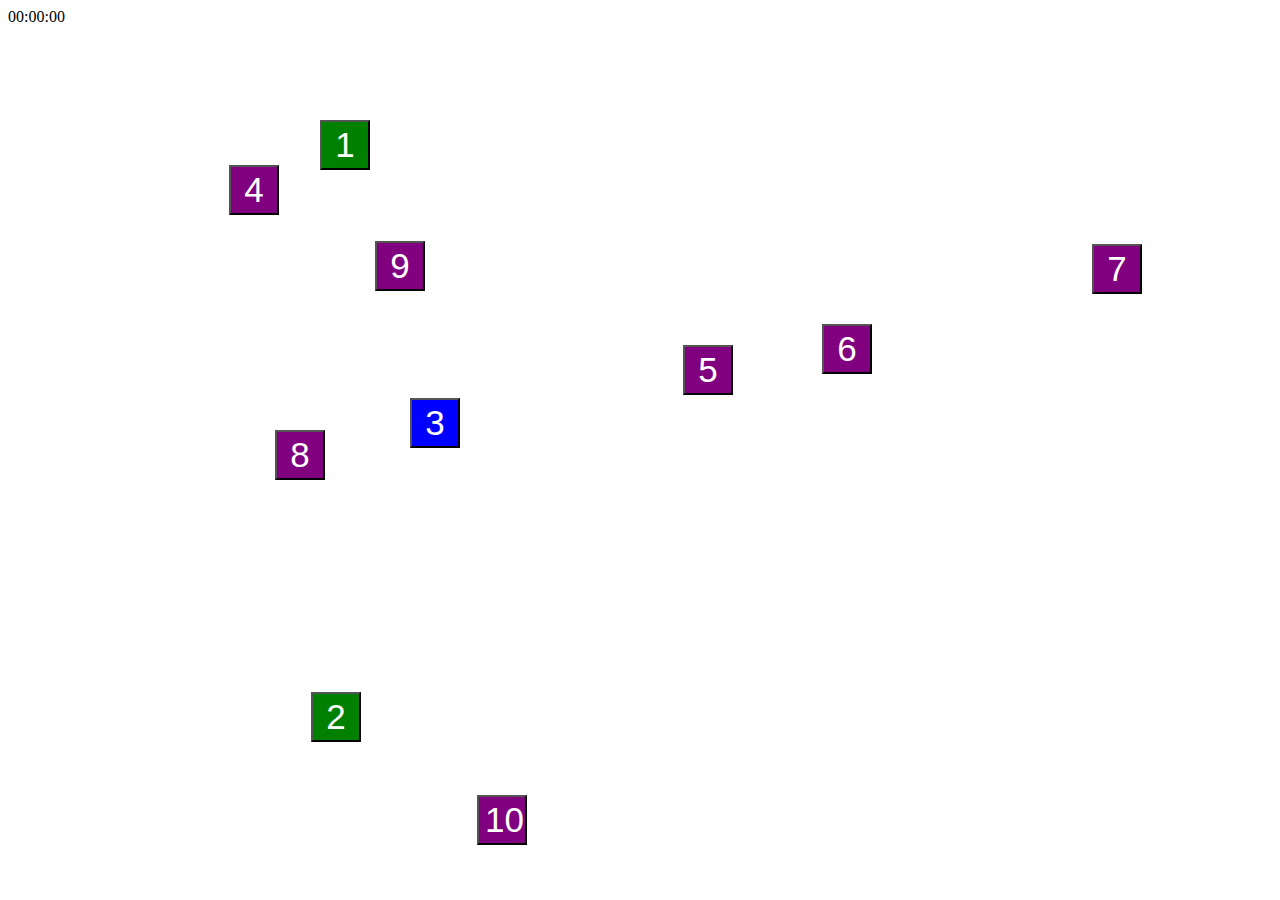
<file: platforms/ios/www/index.html>
<html>
<head>
	<meta name="viewport" content="width=device-width, initial-scale=1">
	<script type='application/javascript' src='fastclick.js'></script>
</head>
<body>
	<script type="text/javascript">
		if ('addEventListener' in document) {
		    document.addEventListener('DOMContentLoaded', function() {
		        FastClick.attach(document.body);
		    }, false);
		}

	function formatatempo(segs) {
		min = 0;
		hr = 0;

		while(segs>=60) {
			if (segs >=60) {
				segs = segs-60;
				min = min+1;
			}
		}

		while(min>=60) {
			if (min >=60) {
				min = min-60;
				hr = hr+1;
			}
		}

		if (hr < 10) {hr = "0"+hr}
		if (min < 10) {min = "0"+min}
		if (segs < 10) {segs = "0"+segs}
		fin = hr+":"+min+":"+segs
		return fin;
	}

	var segundos = 0; //inicio do cronometro

	function conta() {
		segundos++;
		document.getElementById("counter").innerHTML = formatatempo(segundos);
		tempoFinal = formatatempo(segundos);
	}

	function inicia(){
		interval = setInterval("conta();",1000);
	}

	function para(){
		clearInterval(interval);
	}

	function zera(){
		clearInterval(interval);
		segundos = 0;
		document.getElementById("counter").innerHTML = formatatempo(segundos);
	}

	inicia();
	atual = 1;
	function posicao(int){
		if(int == atual){
			atual += 1;
			idbotao = "botao"+int;
			document.getElementById(idbotao).style.display = "none";
			if(atual == 11){
				para();
				alert("ganhou! Acabou em " + tempoFinal + " segundos");
			}
		}
		else{
			alert("errou");
		}
	}

	function getRandomPosition(element) {
		var x = document.body.offsetHeight-element.clientHeight;
		var y = document.body.offsetWidth-element.clientWidth;
		var randomX = Math.floor(Math.random()*x);
		var randomY = Math.floor(Math.random()*y);
		return [randomX,randomY];
	}
	window.onload = function() {

		// for(i=1;i<11;i++){
		// 	var botao = [];
		// 	botao[i] = document.createElement('BUTTON');
		// 	var t = document.createTextNode(i);
		// 	botao[i].appendChild(t);
		// 	botao[i].setAttribute("style", "position:absolute;background:green;height: 50px;width: 50px;color:white;font-size: 35px;");
		// 	// botao[i].setAttribute("id", "botao");
		// 	// botao[i].setAttribute("class", "fade-in two");
		// 	// botao[i].value = 1;
		// 	// botao[i].onclick = function(){posicao(i);};
		// 	// document.body.appendChild(botao[i]);
		// 	// var xy = getRandomPosition(botao[i]);
		// 	botao[i].style.top = xy[0] + 'px';
		// 	botao[i].style.left = xy[1] + 'px';
		// }

		var botao1 = document.createElement('BUTTON');
		var t = document.createTextNode("1");
		botao1.appendChild(t);
		botao1.setAttribute("style", "position:absolute;background:green;height: 50px;width: 50px;color:white;font-size: 35px;");
		botao1.setAttribute("id", "botao1");
		botao1.setAttribute("class", "fade-in two");
		botao1.value = 1;
		botao1.onclick = function(){posicao(1);};
		document.body.appendChild(botao1);
		var xy = getRandomPosition(botao1);
		botao1.style.top = xy[0] + 'px';
		botao1.style.left = xy[1] + 'px';

		var botao2 = document.createElement('BUTTON');
		var t = document.createTextNode("2");
		botao2.appendChild(t);
		botao2.setAttribute("style", "position:absolute;background:green;height: 50px;width: 50px;color:white;font-size: 35px;");
		botao2.setAttribute("id", "botao2");
		botao2.setAttribute("class", "fade-in two");
		botao2.value = 1;
		botao2.onclick = function(){posicao(2);};
		document.body.appendChild(botao2);
		var xy = getRandomPosition(botao2);
		botao2.style.top = xy[0] + 'px';
		botao2.style.left = xy[1] + 'px';

		var botao3 = document.createElement('BUTTON');
		var t = document.createTextNode("3");
		botao3.setAttribute("class", "fade-in three");
		botao3.appendChild(t);
		botao3.setAttribute("style", "position:absolute;background:blue;height: 50px;width: 50px;color:white;font-size: 35px;");
		botao3.setAttribute("id", "botao3");
		botao3.value = 3;
		botao3.onclick = function(){posicao(3);};
		document.body.appendChild(botao3);
		var xy = getRandomPosition(botao3);
		botao3.style.top = xy[0] + 'px';
		botao3.style.left = xy[1] + 'px';

		var botao4 = document.createElement('BUTTON');
		var t = document.createTextNode("4");
		botao4.setAttribute("class", "fade-in four");
		botao4.appendChild(t);
		botao4.setAttribute("style", "position:absolute;background:purple;height: 50px;width: 50px;color:white;font-size: 35px;");
		botao4.setAttribute("id", "botao4");
		botao4.value = 4;
		botao4.onclick = function(){posicao(4);};
		document.body.appendChild(botao4);
		var xy = getRandomPosition(botao4);
		botao4.style.top = xy[0] + 'px';
		botao4.style.left = xy[1] + 'px';

		var botao5 = document.createElement('BUTTON');
		var t = document.createTextNode("5");
		botao5.setAttribute("class", "fade-in four");
		botao5.appendChild(t);
		botao5.setAttribute("style", "position:absolute;background:purple;height: 50px;width: 50px;color:white;font-size: 35px;");
		botao5.setAttribute("id", "botao5");
		botao5.value = 5;
		botao5.onclick = function(){posicao(5);};
		document.body.appendChild(botao5);
		var xy = getRandomPosition(botao5);
		botao5.style.top = xy[0] + 'px';
		botao5.style.left = xy[1] + 'px';

		var botao6 = document.createElement('BUTTON');
		var t = document.createTextNode("6");
		botao6.setAttribute("class", "fade-in four");
		botao6.appendChild(t);
		botao6.setAttribute("style", "position:absolute;background:purple;height: 50px;width: 50px;color:white;font-size: 35px;");
		botao6.setAttribute("id", "botao6");
		botao6.value = 6;
		botao6.onclick = function(){posicao(6);};
		document.body.appendChild(botao6);
		var xy = getRandomPosition(botao6);
		botao6.style.top = xy[0] + 'px';
		botao6.style.left = xy[1] + 'px';

		var botao7 = document.createElement('BUTTON');
		var t = document.createTextNode("7");
		botao7.setAttribute("class", "fade-in four");
		botao7.appendChild(t);
		botao7.setAttribute("style", "position:absolute;background:purple;height: 50px;width: 50px;color:white;font-size: 35px;");
		botao7.setAttribute("id", "botao7");
		botao7.value = 7;
		botao7.onclick = function(){posicao(7);};
		document.body.appendChild(botao7);
		var xy = getRandomPosition(botao7);
		botao7.style.top = xy[0] + 'px';
		botao7.style.left = xy[1] + 'px';

		var botao8 = document.createElement('BUTTON');
		var t = document.createTextNode("8");
		botao8.setAttribute("class", "fade-in four");
		botao8.appendChild(t);
		botao8.setAttribute("style", "position:absolute;background:purple;height: 50px;width: 50px;color:white;font-size: 35px;");
		botao8.setAttribute("id", "botao8");
		botao8.value = 8;
		botao8.onclick = function(){posicao(8);};
		document.body.appendChild(botao8);
		var xy = getRandomPosition(botao8);
		botao8.style.top = xy[0] + 'px';
		botao8.style.left = xy[1] + 'px';

		var botao9 = document.createElement('BUTTON');
		var t = document.createTextNode("9");
		botao9.setAttribute("class", "fade-in four");
		botao9.appendChild(t);
		botao9.setAttribute("style", "position:absolute;background:purple;height: 50px;width: 50px;color:white;font-size: 35px;");
		botao9.setAttribute("id", "botao9");
		botao9.value = 9;
		botao9.onclick = function(){posicao(9);};
		document.body.appendChild(botao9);
		var xy = getRandomPosition(botao9);
		botao9.style.top = xy[0] + 'px';
		botao9.style.left = xy[1] + 'px';

		var botao10 = document.createElement('BUTTON');
		var t = document.createTextNode("10");
		botao10.setAttribute("class", "fade-in four");
		botao10.appendChild(t);
		botao10.setAttribute("style", "position:absolute;background:purple;height: 50px;width: 50px;color:white;font-size: 35px;");
		botao10.setAttribute("id", "botao10");
		botao10.value = 10;
		botao10.onclick = function(){posicao(10);};
		document.body.appendChild(botao10);
		var xy = getRandomPosition(botao10);
		botao10.style.top = xy[0] + 'px';
		botao10.style.left = xy[1] + 'px';
	}
	</script>
	<span id="counter">00:00:00</span><br>
</body>
</html>
</file>
